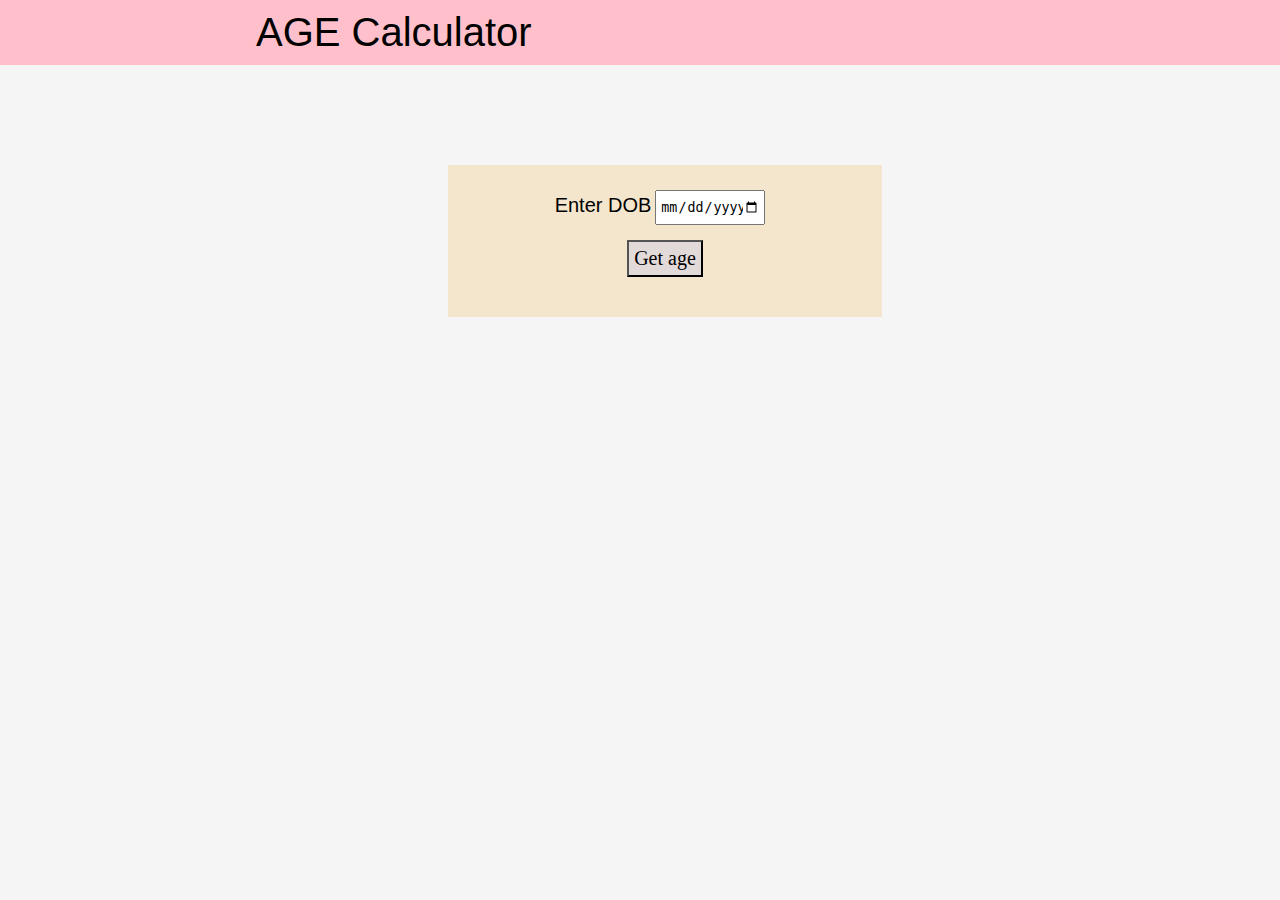
<file: index.html>
<!DOCTYPE html>
<html>
    <head>
        <title>AGE Calculator</title>
        <link rel="stylesheet" href="age.css">
        <meta name="viewport" content="width=device-width, initial-scale=1.0"> <!-- Fixed the typo here -->
    </head>
    <body>
        <header id="head">AGE Calculator</header>
        <div id="box">
            <label for="dob">Enter DOB</label>
            <input type="date" id="dob">
            <br>
            <button id="bu" onclick="getage()">Get age</button>
        </div>
        <div id="res">
            <p id="age"></p>
            <p id="months"></p>
            <p id="weeks"></p>
            <p id="days"></p>
            <p id="hrs"></p>
            <p id="mins"></p>
            <p id="sec"></p>
        </div>
    </body>
    <script src="age.js"></script>
</html>
</file>
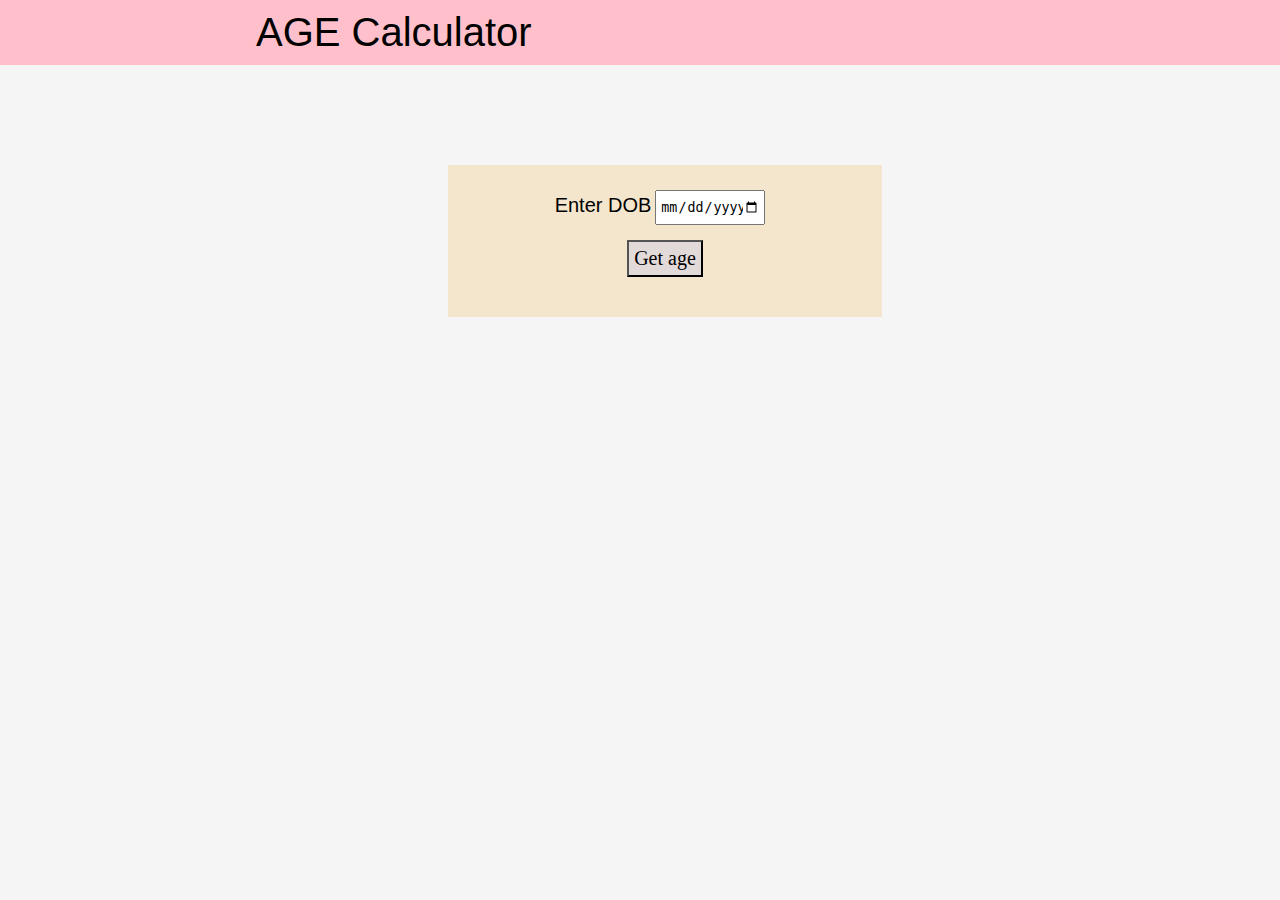
<file: age.html>
<!DOCTYPE html>
<html>
    <head>
        <title>AGE Calculator</title>
        <link rel="stylesheet" href="age.css">
        <meta name="vieewport" content="width=device-width,initial-scale=1.0">
    </head>
    <body>
        <header id="head">AGE Calculator</header>
        <div id="box">
            <label for="dob">Enter DOB</label>
            <input type="date" id="dob">
            <br>
            <button id="bu" onclick="getage()">Get age</button>
        </div>
        <div id="res">
        <p id="age"></p>
        <p id="months"></p>
        <p id="weeks"></p>
        <p id="days"></p>
        <p id="hrs"></p>
        <p id="mins"></p>
        <p id="sec"></p>
        </div>
    </body>
    <script src="age.js"></script>
</html>
</file>
<file: age.css>
body{
    box-sizing: border-box;
    margin: 0;
    padding: 0;
    background-color: whitesmoke;
}
#head{
    font-size: 40px;
    font-family:'Gill Sans', 'Gill Sans MT', Calibri, 'Trebuchet MS', sans-serif;
    background-color: pink;
    padding: 10px 20%;
    text-align: left;
}
#box{
    background-color: rgb(243, 230, 205);
    margin-top: 100px;
    margin-left: 35%;
    width: 30%;
    height: auto;
    padding: 25px;
    text-align: center;
}
#box label{
    font-size: 20px;
    margin-left: -10px;
    font-family: sans-serif;
}
input[type=date]{
    width: 100px;
    height:25px;
    padding: 3px;
}
#bu{
    cursor: pointer;
    margin: 15px;
    font-size: 20px;
    padding: 5px;
    font-family: serif;
    background-color: rgb(226, 217, 217);
}
#res{
    font-size:20px;
    font-family: Arial, Helvetica, sans-serif;
    margin-left: 45%;
}
</file>
